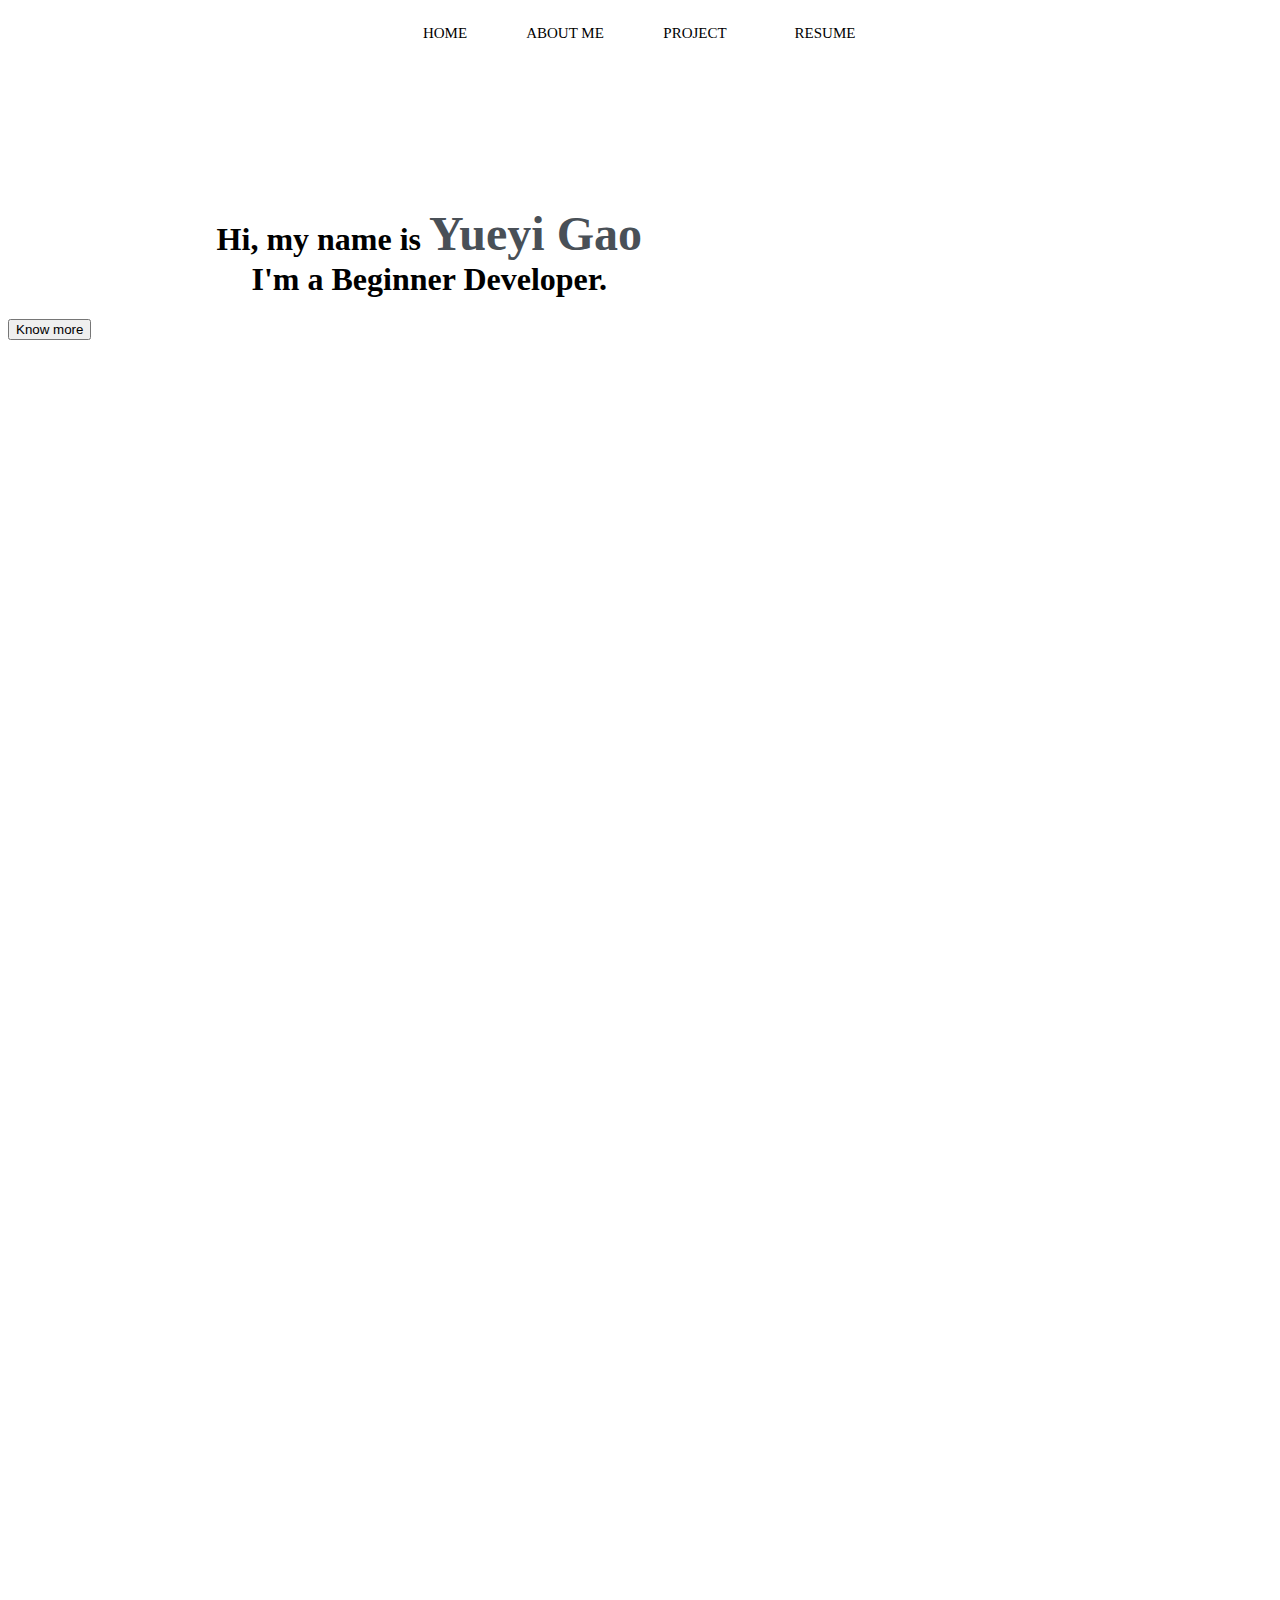
<file: main.html>
<!DOCTYPE html>
<head>
	<title>Yueyi Gao</title>
	<link rel="stylesheet" type="text/css" href="assets/css/style.css">
	<link href="https://cdn.jsdelivr.net/npm/bootstrap@5.1.3/dist/css/bootstrap.min.css" rel="stylesheet" integrity="sha384-1BmE4kWBq78iYhFldvKuhfTAU6auU8tT94WrHftjDbrCEXSU1oBoqyl2QvZ6jIW3" crossorigin="anonymous">
	<script src="https://cdn.jsdelivr.net/npm/bootstrap@5.1.3/dist/js/bootstrap.bundle.min.js" integrity="sha384-ka7Sk0Gln4gmtz2MlQnikT1wXgYsOg+OMhuP+IlRH9sENBO0LRn5q+8nbTov4+1p" crossorigin="anonymous"></script>
</head>

<body>
	
			<nav>
				<a href="#" class="navbar-link" data-nav-link>Home</a>
				<a href="#about" class="navbar-link" data-nav-link>About Me</a>
				<a href="#project" class="navbar-link" data-nav-link>Project</a>
				<a href="#resume" class="navbar-link" data-nav-link>Resume</a>
				<div class="animation"></div>
			</nav>
		
	

	<section id = "hero">
      <div class = "hero_content">
        <h1 class = "hero_text">
          Hi, my name is <span class="text-color-main">Yueyi Gao</span>
          <br />
          I'm a Beginner Developer.
        </h1>
        <button type="button" class="btn btn-outline-dark"><a href="#about">Know more</a></button>
        </button>
      </div>
    </section>

    <section id = "about">
    </section>

    <section id = "project">
    </section>

	
<!-- https://coolors.co/ccd5ae-e9edc9-fefae0-faedcd-d4a373 -->
</body>

</html>
</file>
<file: assets/css/style.css>
:root{
/*https://coolors.co/palette/f8f9fa-e9ecef-dee2e6-ced4da-adb5bd-6c757d-495057-343a40-212529
  https://coolors.co/palette/353535-3c6e71-ffffff-d9d9d9-284b63	*/
}

body{
	background-color: #ffffff;
}


nav{
	position: sticky;
	top: 0;
	width: 500px;
	height: 50px;
	background-color: #ffffff;
	border-radius: 15px;
	margin: auto;
	z-index: 10;
}

nav a {
	position: relative;
	display: block;
	float: left;
	font-size: 15px;
	line-height: 50px;
	width: 100px;
	height: 50px;
	color: #000000;
	text-transform: uppercase;
	text-decoration: none;
	text-align: center;
	z-index: 10;
}
nav a:hover{
	color: #000000;
	font-size: 15px;
}

nav a:nth-child(1){
	width: 110px;
}
nav a:nth-child(2){
	width: 130px;
}

nav a:nth-child(3){
	width: 130px;
}

nav a:nth-child(4){
	width: 130px;
}


nav .animation{
	position: absolute;
	height: 100%;
	background-color: #e9ecef;
	z-index: 9;
	border-radius: 15px;
	transition: all 0.3s;
}


nav a:nth-child(1):hover~.animation{
	width: 110px;
	left: 0px;
}

nav a:nth-child(2):hover~.animation{
	width: 130px;
	left: 110px;
}

nav a:nth-child(3):hover~.animation{
	width: 130px;
	left: 240px;
}

nav a:nth-child(4):hover~.animation{
	width: 130px;
	left: 370px;
}

#hero{
	height: 100vh;
	background-color: #ffffff;
	place-items: center;
}

.container{
	position: absolute;
	top: 40%;
	left: 50%;
	transform:  translate(-50%,-50%);
	align-items: center;
}

.hero_content{
	margin-top: 10%;
	float: left;
  	width: 66.66%;
}

.hero_text{
	font-size: 2rem;
	text-align: center;
}
.text-color-main{
	color: #495057;
	font-size: 3rem;
}
.hero_button_1{
	text-align: center;
	margin-top: 25px;
}
.hero_button_2{
	text-align: center;
	margin-top: 15px;
}
.fa-lg{
	color:#000000;
}
.hero_img{
	margin-top: 6%;
	float: right;
  	width: 33.33%;
}


.btn a{
	text-decoration: none;
	color: #000000;
}
.btn a:hover{
	color: #ffffff;
}

#about{
	height: 100vh;
	background-color: #ffffff;
}
.about_content{
	position: relative;
	top: 25%;
	left: 30%;
	width: 600px;
}

#project{
	height: 100vh;
	background-color: #ffffff;
}

.project_container{
	position: relative;
	top: 15%;
	left: 10%;
}

.prj_tech{
	font-size: 10px;
}

.col{
	margin-bottom: 20px;
}
</file>
